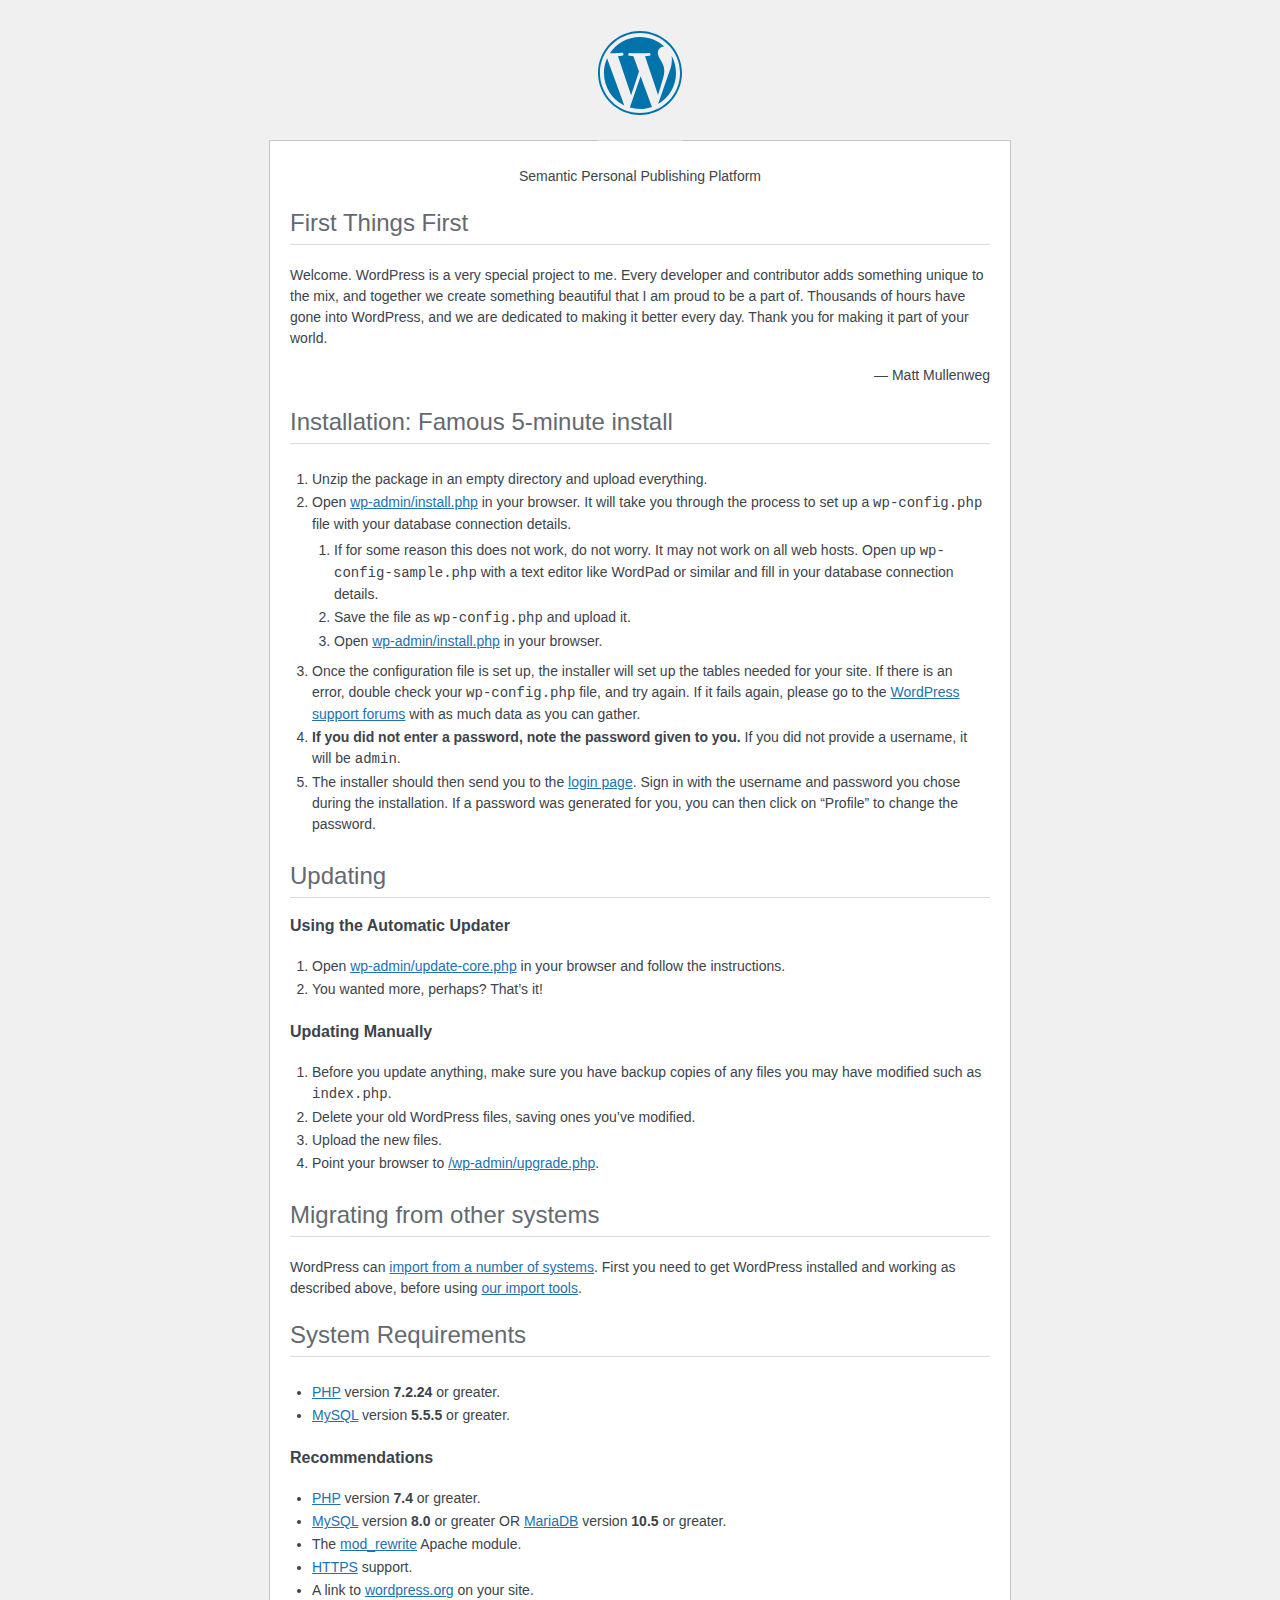
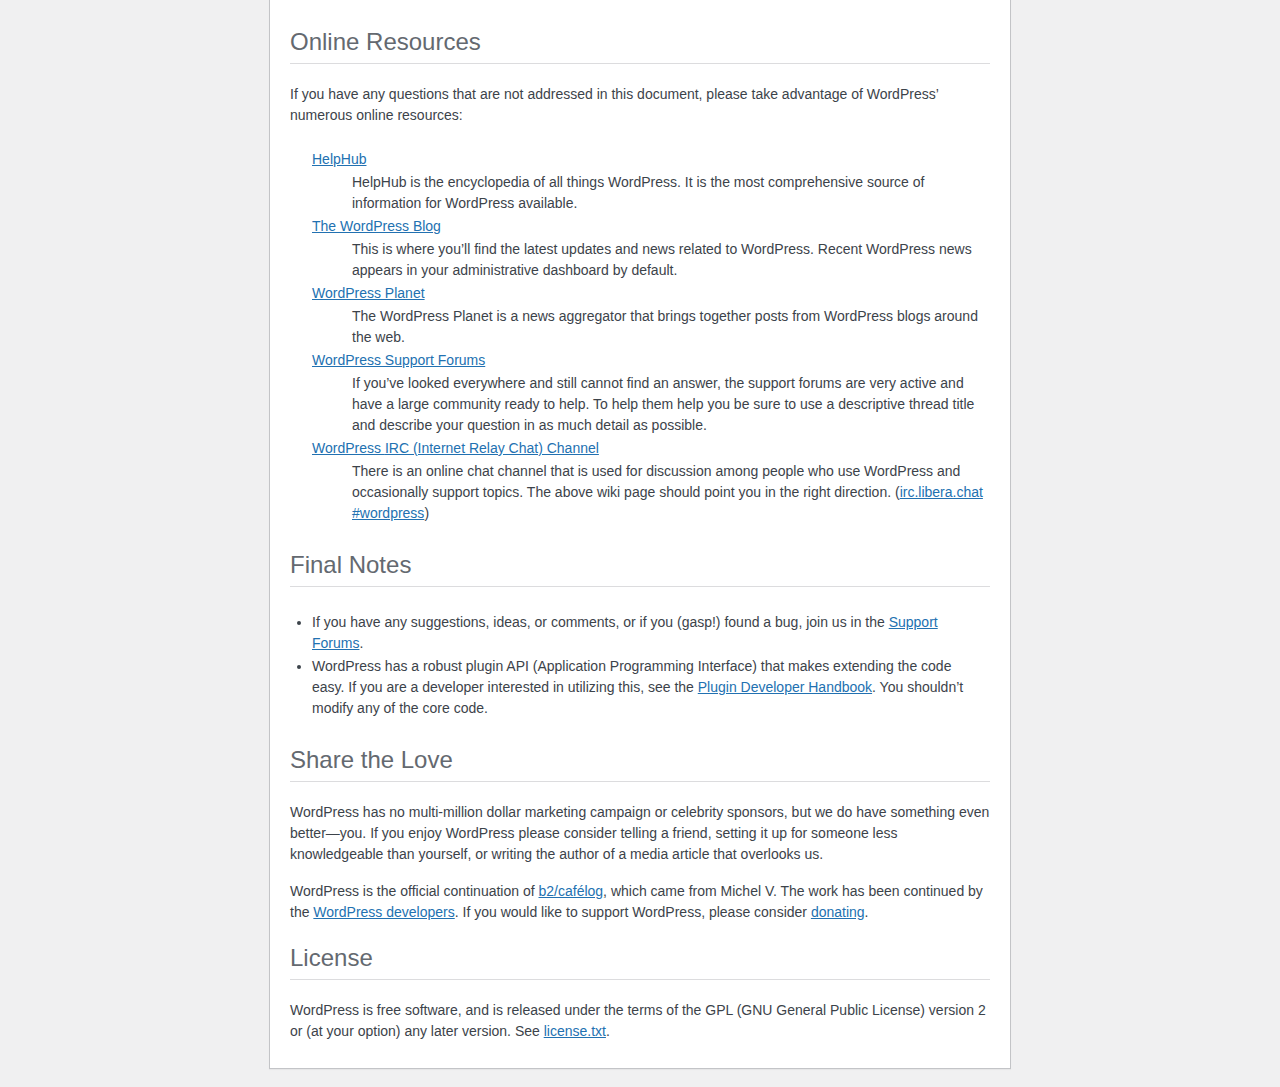
<file: readme.html>
<!DOCTYPE html>
<html lang="en">
<head>
	<meta name="viewport" content="width=device-width" />
	<meta http-equiv="Content-Type" content="text/html; charset=utf-8" />
	<title>WordPress &#8250; ReadMe</title>
	<link rel="stylesheet" href="wp-admin/css/install.css?ver=20100228" type="text/css" />
</head>
<body>
<h1 id="logo">
	<a href="https://wordpress.org/"><img alt="WordPress" src="wp-admin/images/wordpress-logo.png" /></a>
</h1>
<p style="text-align: center">Semantic Personal Publishing Platform</p>

<h2>First Things First</h2>
<p>Welcome. WordPress is a very special project to me. Every developer and contributor adds something unique to the mix, and together we create something beautiful that I am proud to be a part of. Thousands of hours have gone into WordPress, and we are dedicated to making it better every day. Thank you for making it part of your world.</p>
<p style="text-align: right">&#8212; Matt Mullenweg</p>

<h2>Installation: Famous 5-minute install</h2>
<ol>
	<li>Unzip the package in an empty directory and upload everything.</li>
	<li>Open <span class="file"><a href="wp-admin/install.php">wp-admin/install.php</a></span> in your browser. It will take you through the process to set up a <code>wp-config.php</code> file with your database connection details.
		<ol>
			<li>If for some reason this does not work, do not worry. It may not work on all web hosts. Open up <code>wp-config-sample.php</code> with a text editor like WordPad or similar and fill in your database connection details.</li>
			<li>Save the file as <code>wp-config.php</code> and upload it.</li>
			<li>Open <span class="file"><a href="wp-admin/install.php">wp-admin/install.php</a></span> in your browser.</li>
		</ol>
	</li>
	<li>Once the configuration file is set up, the installer will set up the tables needed for your site. If there is an error, double check your <code>wp-config.php</code> file, and try again. If it fails again, please go to the <a href="https://wordpress.org/support/forums/">WordPress support forums</a> with as much data as you can gather.</li>
	<li><strong>If you did not enter a password, note the password given to you.</strong> If you did not provide a username, it will be <code>admin</code>.</li>
	<li>The installer should then send you to the <a href="wp-login.php">login page</a>. Sign in with the username and password you chose during the installation. If a password was generated for you, you can then click on &#8220;Profile&#8221; to change the password.</li>
</ol>

<h2>Updating</h2>
<h3>Using the Automatic Updater</h3>
<ol>
	<li>Open <span class="file"><a href="wp-admin/update-core.php">wp-admin/update-core.php</a></span> in your browser and follow the instructions.</li>
	<li>You wanted more, perhaps? That&#8217;s it!</li>
</ol>

<h3>Updating Manually</h3>
<ol>
	<li>Before you update anything, make sure you have backup copies of any files you may have modified such as <code>index.php</code>.</li>
	<li>Delete your old WordPress files, saving ones you&#8217;ve modified.</li>
	<li>Upload the new files.</li>
	<li>Point your browser to <span class="file"><a href="wp-admin/upgrade.php">/wp-admin/upgrade.php</a>.</span></li>
</ol>

<h2>Migrating from other systems</h2>
<p>WordPress can <a href="https://developer.wordpress.org/advanced-administration/wordpress/import/">import from a number of systems</a>. First you need to get WordPress installed and working as described above, before using <a href="wp-admin/import.php">our import tools</a>.</p>

<h2>System Requirements</h2>
<ul>
	<li><a href="https://www.php.net/">PHP</a> version <strong>7.2.24</strong> or greater.</li>
	<li><a href="https://www.mysql.com/">MySQL</a> version <strong>5.5.5</strong> or greater.</li>
</ul>

<h3>Recommendations</h3>
<ul>
	<li><a href="https://www.php.net/">PHP</a> version <strong>7.4</strong> or greater.</li>
	<li><a href="https://www.mysql.com/">MySQL</a> version <strong>8.0</strong> or greater OR <a href="https://mariadb.org/">MariaDB</a> version <strong>10.5</strong> or greater.</li>
	<li>The <a href="https://httpd.apache.org/docs/2.2/mod/mod_rewrite.html">mod_rewrite</a> Apache module.</li>
	<li><a href="https://wordpress.org/news/2016/12/moving-toward-ssl/">HTTPS</a> support.</li>
	<li>A link to <a href="https://wordpress.org/">wordpress.org</a> on your site.</li>
</ul>

<h2>Online Resources</h2>
<p>If you have any questions that are not addressed in this document, please take advantage of WordPress&#8217; numerous online resources:</p>
<dl>
	<dt><a href="https://wordpress.org/documentation/">HelpHub</a></dt>
		<dd>HelpHub is the encyclopedia of all things WordPress. It is the most comprehensive source of information for WordPress available.</dd>
	<dt><a href="https://wordpress.org/news/">The WordPress Blog</a></dt>
		<dd>This is where you&#8217;ll find the latest updates and news related to WordPress. Recent WordPress news appears in your administrative dashboard by default.</dd>
	<dt><a href="https://planet.wordpress.org/">WordPress Planet</a></dt>
		<dd>The WordPress Planet is a news aggregator that brings together posts from WordPress blogs around the web.</dd>
	<dt><a href="https://wordpress.org/support/forums/">WordPress Support Forums</a></dt>
		<dd>If you&#8217;ve looked everywhere and still cannot find an answer, the support forums are very active and have a large community ready to help. To help them help you be sure to use a descriptive thread title and describe your question in as much detail as possible.</dd>
	<dt><a href="https://make.wordpress.org/support/handbook/appendix/other-support-locations/introduction-to-irc/">WordPress <abbr>IRC</abbr> (Internet Relay Chat) Channel</a></dt>
		<dd>There is an online chat channel that is used for discussion among people who use WordPress and occasionally support topics. The above wiki page should point you in the right direction. (<a href="https://web.libera.chat/#wordpress">irc.libera.chat #wordpress</a>)</dd>
</dl>

<h2>Final Notes</h2>
<ul>
	<li>If you have any suggestions, ideas, or comments, or if you (gasp!) found a bug, join us in the <a href="https://wordpress.org/support/forums/">Support Forums</a>.</li>
	<li>WordPress has a robust plugin <abbr>API</abbr> (Application Programming Interface) that makes extending the code easy. If you are a developer interested in utilizing this, see the <a href="https://developer.wordpress.org/plugins/">Plugin Developer Handbook</a>. You shouldn&#8217;t modify any of the core code.</li>
</ul>

<h2>Share the Love</h2>
<p>WordPress has no multi-million dollar marketing campaign or celebrity sponsors, but we do have something even better&#8212;you. If you enjoy WordPress please consider telling a friend, setting it up for someone less knowledgeable than yourself, or writing the author of a media article that overlooks us.</p>

<p>WordPress is the official continuation of <a href="https://cafelog.com/">b2/caf&#233;log</a>, which came from Michel V. The work has been continued by the <a href="https://wordpress.org/about/">WordPress developers</a>. If you would like to support WordPress, please consider <a href="https://wordpress.org/donate/">donating</a>.</p>

<h2>License</h2>
<p>WordPress is free software, and is released under the terms of the <abbr>GPL</abbr> (GNU General Public License) version 2 or (at your option) any later version. See <a href="license.txt">license.txt</a>.</p>

</body>
</html>
</file>
<file: wp-admin/css/install.css>
html {
	background: #f0f0f1;
	margin: 0 20px;
}

body {
	background: #fff;
	border: 1px solid #c3c4c7;
	color: #3c434a;
	font-family: -apple-system, BlinkMacSystemFont, "Segoe UI", Roboto, Oxygen-Sans, Ubuntu, Cantarell, "Helvetica Neue", sans-serif;
	margin: 140px auto 25px;
	padding: 20px 20px 10px;
	max-width: 700px;
	-webkit-font-smoothing: subpixel-antialiased;
	box-shadow: 0 1px 1px rgba(0, 0, 0, 0.04);
}

a {
	color: #2271b1;
}

a:hover,
a:active {
	color: #135e96;
}

a:focus {
	color: #043959;
	box-shadow: 0 0 0 2px #2271b1;
	/* Only visible in Windows High Contrast mode */
	outline: 2px solid transparent;
}

h1, h2 {
	border-bottom: 1px solid #dcdcde;
	clear: both;
	color: #646970;
	font-size: 24px;
	padding: 0 0 7px;
	font-weight: 400;
}

h3 {
	font-size: 16px;
}

p, li, dd, dt {
	padding-bottom: 2px;
	font-size: 14px;
	line-height: 1.5;
}

code, .code {
	font-family: Consolas, Monaco, monospace;
}

ul, ol, dl {
	padding: 5px 5px 5px 22px;
}

a img {
	border: 0
}
abbr {
	border: 0;
	font-variant: normal;
}

fieldset {
	border: 0;
	padding: 0;
	margin: 0;
}

#logo {
	margin: -130px auto 25px;
	padding: 0 0 25px;
	width: 84px;
	height: 84px;
	overflow: hidden;
	background-image: url(../images/w-logo-blue.png?ver=20131202);
	background-image: none, url(../images/wordpress-logo.svg?ver=20131107);
	background-size: 84px;
	background-position: center top;
	background-repeat: no-repeat;
	color: #3c434a; /* same as login.css */
	font-size: 20px;
	font-weight: 400;
	line-height: 1.3em;
	text-decoration: none;
	text-align: center;
	text-indent: -9999px;
	outline: none;
}

.step {
	margin: 20px 0 15px;
}
.step, th {
	text-align: left;
	padding: 0;
}
.language-chooser.wp-core-ui .step .button.button-large {
	font-size: 14px;
}
textarea {
	border: 1px solid #dcdcde;
	font-family: -apple-system, BlinkMacSystemFont, "Segoe UI", Roboto, Oxygen-Sans, Ubuntu, Cantarell, "Helvetica Neue", sans-serif;
	width: 100%;
	box-sizing: border-box;
}

.form-table {
	border-collapse: collapse;
	margin-top: 1em;
	width: 100%;
}

.form-table td {
	margin-bottom: 9px;
	padding: 10px 20px 10px 0;
	font-size: 14px;
	vertical-align: top
}

.form-table th {
	font-size: 14px;
	text-align: left;
	padding: 10px 20px 10px 0;
	width: 115px;
	vertical-align: top;
}

.form-table code {
	line-height: 1.28571428;
	font-size: 14px;
}

.form-table p {
	margin: 4px 0 0;
	font-size: 11px;
}

.form-table .setup-description {
	margin: 4px 0 0;
	line-height: 1.6;
}

.form-table input {
	line-height: 1.33333333;
	font-size: 15px;
	padding: 3px 5px;
}

.wp-pwd {
	margin-top: 0;
}

.form-table .wp-pwd {
	display: flex;
	column-gap: 4px;
}

.form-table .password-input-wrapper {
	width: 100%;
}

input,
submit {
	font-family: -apple-system, BlinkMacSystemFont, "Segoe UI", Roboto, Oxygen-Sans, Ubuntu, Cantarell, "Helvetica Neue", sans-serif;
}

.form-table input[type=text],
.form-table input[type=email],
.form-table input[type=url],
.form-table input[type=password],
#pass-strength-result {
	width: 100%;
}

.form-table th p {
	font-weight: 400;
}

.form-table.install-success th,
.form-table.install-success td {
	vertical-align: middle;
	padding: 16px 20px 16px 0;
}

.form-table.install-success td p {
	margin: 0;
	font-size: 14px;
}

.form-table.install-success td code {
	margin: 0;
	font-size: 18px;
}

#error-page {
	margin-top: 50px;
}

#error-page p {
	font-size: 14px;
	line-height: 1.28571428;
	margin: 25px 0 20px;
}

#error-page code, .code {
	font-family: Consolas, Monaco, monospace;
}

.message {
	border-left: 4px solid #d63638;
	padding: .7em .6em;
	background-color: #fcf0f1;
}

/* rtl:ignore */
#dbname,
#uname,
#pwd,
#dbhost,
#prefix,
#user_login,
#admin_email,
#pass1,
#pass2 {
	direction: ltr;
}


/* localization */
body.rtl,
.rtl textarea,
.rtl input,
.rtl submit {
	font-family: Tahoma, sans-serif;
}

:lang(he-il) body.rtl,
:lang(he-il) .rtl textarea,
:lang(he-il) .rtl input,
:lang(he-il) .rtl submit {
	font-family: Arial, sans-serif;
}

@media only screen and (max-width: 799px) {
	body {
		margin-top: 115px;
	}
	#logo a {
		margin: -125px auto 30px;
	}
}

@media screen and (max-width: 782px) {

	.form-table {
		margin-top: 0;
	}

	.form-table th,
	.form-table td {
		display: block;
		width: auto;
		vertical-align: middle;
	}

	.form-table th {
		padding: 20px 0 0;
	}

	.form-table td {
		padding: 5px 0;
		border: 0;
		margin: 0;
	}

	textarea,
	input {
		font-size: 16px;
	}

	.form-table td input[type="text"],
	.form-table td input[type="email"],
	.form-table td input[type="url"],
	.form-table td input[type="password"],
	.form-table td select,
	.form-table td textarea,
	.form-table span.description {
		width: 100%;
		font-size: 16px;
		line-height: 1.5;
		padding: 7px 10px;
		display: block;
		max-width: none;
		box-sizing: border-box;
	}

	#pwd {
		padding-right: 2.5rem;
	}

	.wp-pwd #pass1 {
		padding-right: 50px;
	}

	.wp-pwd .button.wp-hide-pw {
		right: 0;
	}

	#pass-strength-result {
		width: 100%;
	}
}

body.language-chooser {
	max-width: 300px;
}

.language-chooser select {
	padding: 8px;
	width: 100%;
	display: block;
	border: 1px solid #dcdcde;
	background: #fff;
	color: #2c3338;
	font-size: 16px;
	font-family: Arial, sans-serif;
	font-weight: 400;
}

.language-chooser select:focus {
	color: #2c3338;
}

.language-chooser select option:hover,
.language-chooser select option:focus {
	color: #0a4b78;
}

.language-chooser .step {
	text-align: right;
}

.screen-reader-input,
.screen-reader-text {
	border: 0;
	clip: rect(1px, 1px, 1px, 1px);
	clip-path: inset(50%);
	height: 1px;
	margin: -1px;
	overflow: hidden;
	padding: 0;
	position: absolute;
	width: 1px;
	word-wrap: normal !important;
}

.spinner {
	background: url(../images/spinner.gif) no-repeat;
	background-size: 20px 20px;
	visibility: hidden;
	opacity: 0.7;
	filter: alpha(opacity=70);
	width: 20px;
	height: 20px;
	margin: 2px 5px 0;
}

.step .spinner {
	display: inline-block;
	vertical-align: middle;
	margin-right: 15px;
}

.button.hide-if-no-js,
.hide-if-no-js {
	display: none;
}

/**
 * HiDPI Displays
 */
@media print,
  (min-resolution: 120dpi) {

	.spinner {
		background-image: url(../images/spinner-2x.gif);
	}

}
</file>
